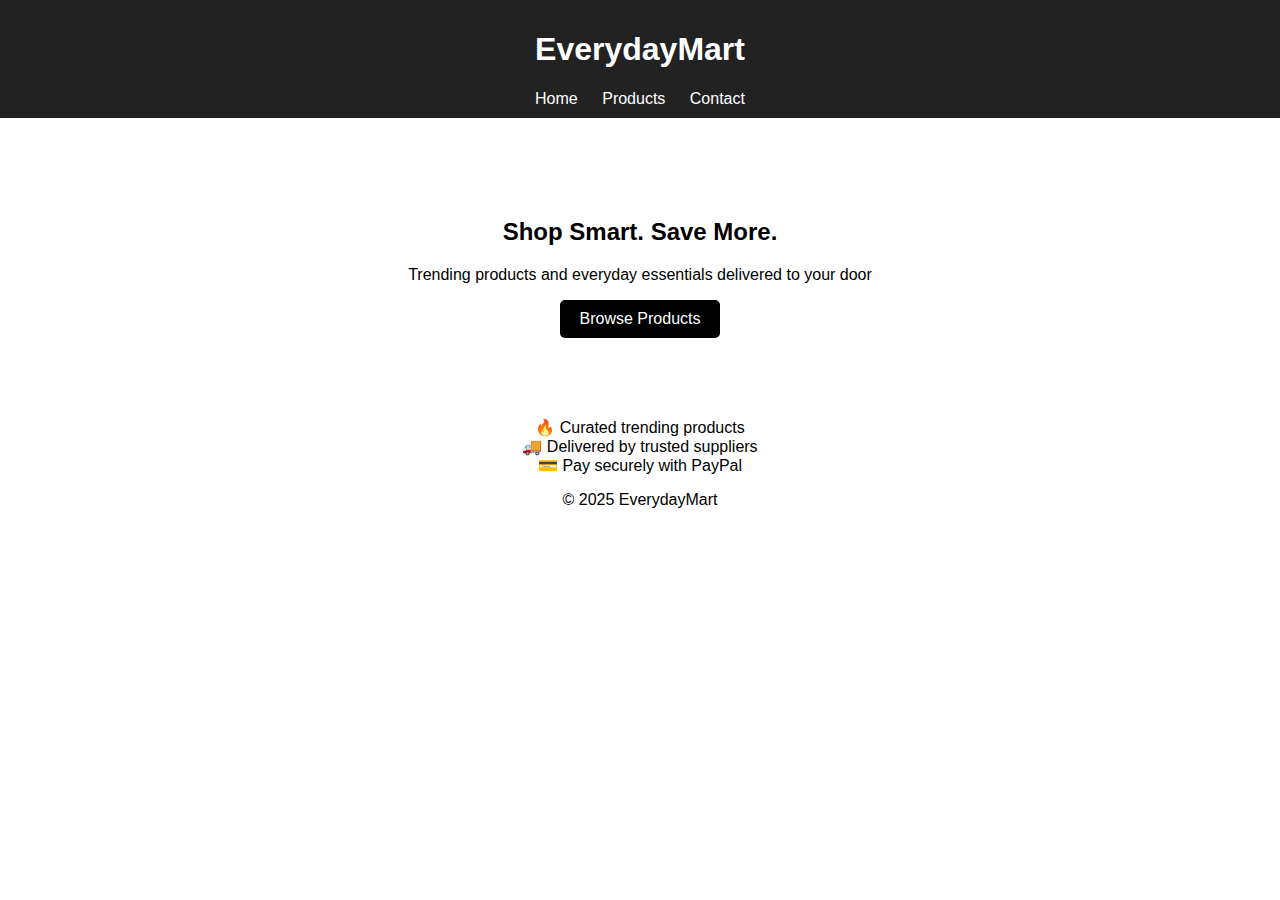
<file: index.html>
<!DOCTYPE html>
<html>
<head>
  <meta charset="UTF-8">
  <title>EverydayMart | Smart Deals, Everyday</title>
  <link rel="stylesheet" href="style.css">
</head>
<body>
<header>
  <h1>EverydayMart</h1>
  <nav>
    <a href="index.html">Home</a>
    <a href="products.html">Products</a>
    <a href="contact.html">Contact</a>
  </nav>
</header>

<section class="hero">
  <h2>Shop Smart. Save More.</h2>
  <p>Trending products and everyday essentials delivered to your door</p>
  <a class="button" href="products.html">Browse Products</a>
</section>

<section class="features">
  <div>🔥 Curated trending products</div>
  <div>🚚 Delivered by trusted suppliers</div>
  <div>💳 Pay securely with PayPal</div>
</section>

<footer>
  <p>© 2025 EverydayMart</p>
</footer>
</body>
</html>
</file>
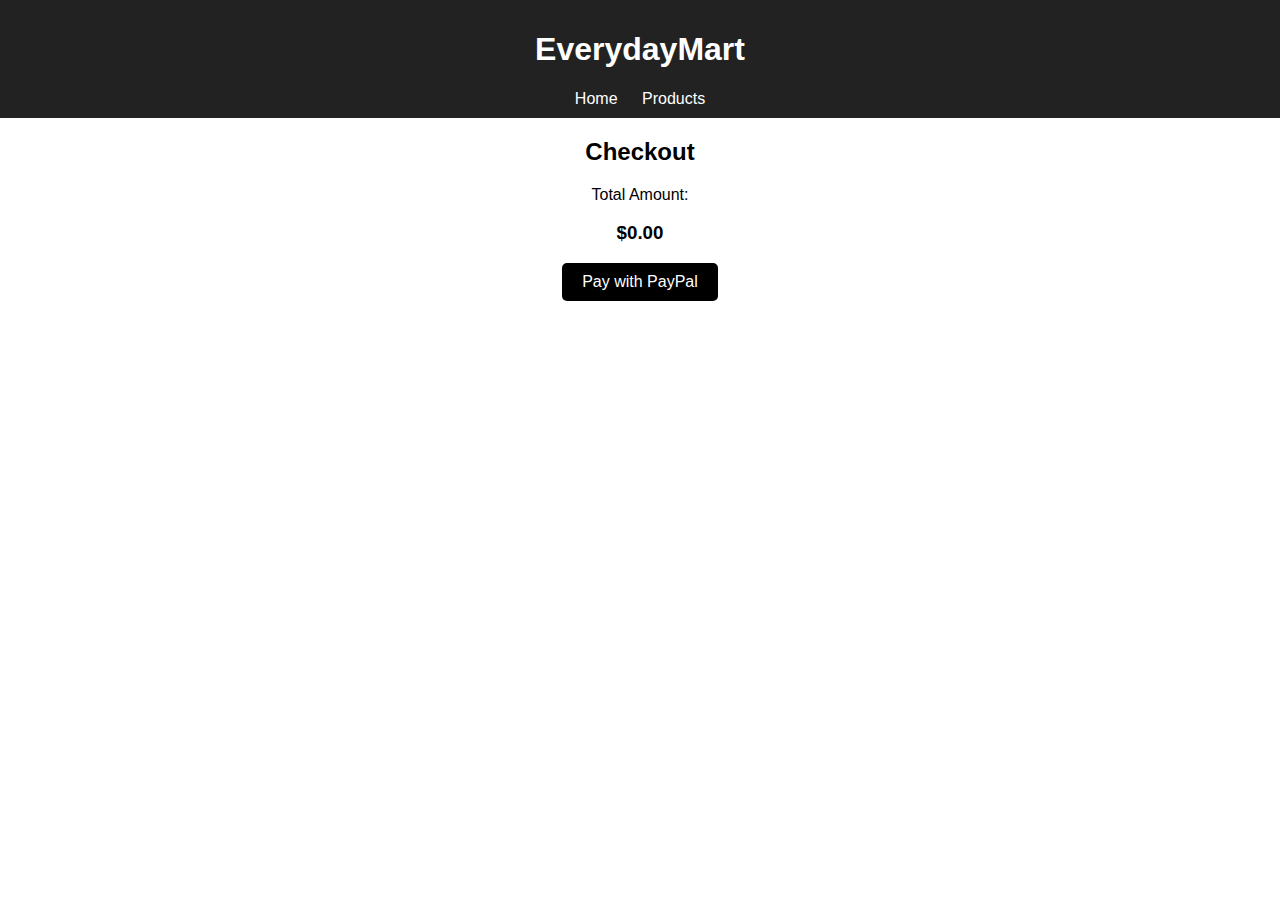
<file: checkout.html>
<!DOCTYPE html>
<html>
<head>
  <meta charset="UTF-8">
  <title>Checkout | EverydayMart</title>
  <link rel="stylesheet" href="style.css">
</head>
<body>

<header>
  <h1>EverydayMart</h1>
  <nav>
    <a href="index.html">Home</a>
    <a href="products.html">Products</a>
  </nav>
</header>

<h2>Checkout</h2>

<p>Total Amount:</p>
<h3 id="total">$0.00</h3>

<a id="paypalBtn" class="button" href="#" target="_blank">
  Pay with PayPal
</a>

<script>
  const total = localStorage.getItem("cartTotal") || "0.00";
  document.getElementById("total").innerText = "$" + total;

  const paypalEmail = "paypal@example.com";
  document.getElementById("paypalBtn").href =
    `https://www.paypal.com/paypalme/${paypalEmail}/${total}`;
</script>

</body>
</html>
</file>
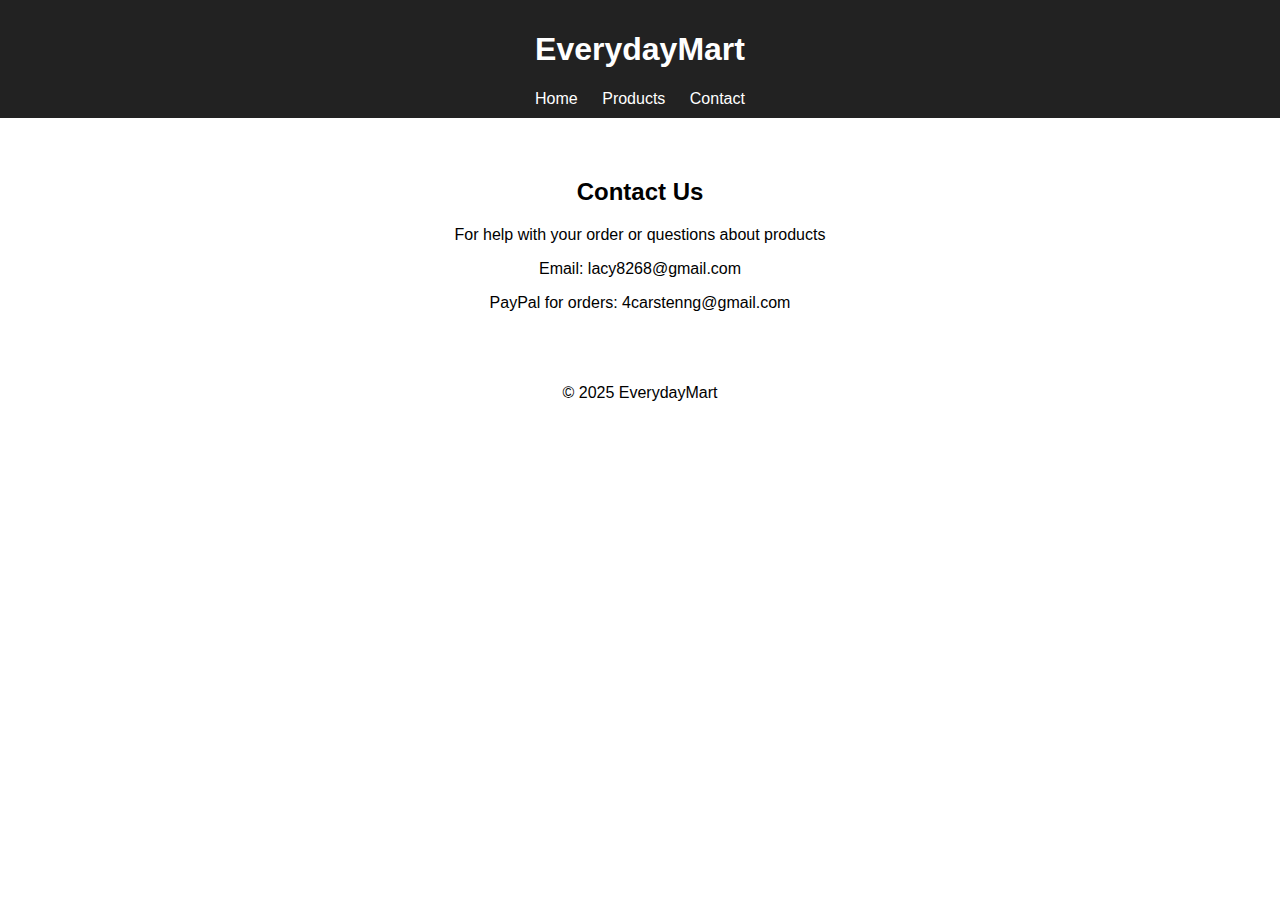
<file: contact.html>
<!DOCTYPE html>
<html>
<head>
  <meta charset="UTF-8">
  <title>Contact | EverydayMart</title>
  <link rel="stylesheet" href="style.css">
</head>
<body>
<header>
  <h1>EverydayMart</h1>
  <nav>
    <a href="index.html">Home</a>
    <a href="products.html">Products</a>
    <a href="contact.html">Contact</a>
  </nav>
</header>

<section class="contact">
  <h2>Contact Us</h2>
  <p>For help with your order or questions about products</p>
  <p>Email: lacy8268@gmail.com</p>
  <p>PayPal for orders: 4carstenng@gmail.com</p>
</section>

<footer>
  <p>© 2025 EverydayMart</p>
</footer>
</body>
</html>
</file>
<file: style.css>
body {
  margin: 0;
  font-family: Arial, sans-serif;
  background: white;
  color: black;
  text-align: center;
}

header {
  background: #222;
  color: white;
  padding: 10px;
}

header nav a {
  color: white;
  margin: 0 10px;
  text-decoration: none;
}

.hero {
  padding: 80px 20px;
}

.button {
  background: black;
  color: white;
  padding: 10px 20px;
  display: inline-block;
  text-decoration: none;
  border-radius: 5px;
}

.product-grid {
  display: grid;
  grid-template-columns: repeat(auto-fit, minmax(200px, 1fr));
  gap: 20px;
  padding: 40px;
}

.product img {
  width: 100%;
  max-height: 200px;
  object-fit: cover;
}

.contact {
  padding: 40px;
}
</file>
